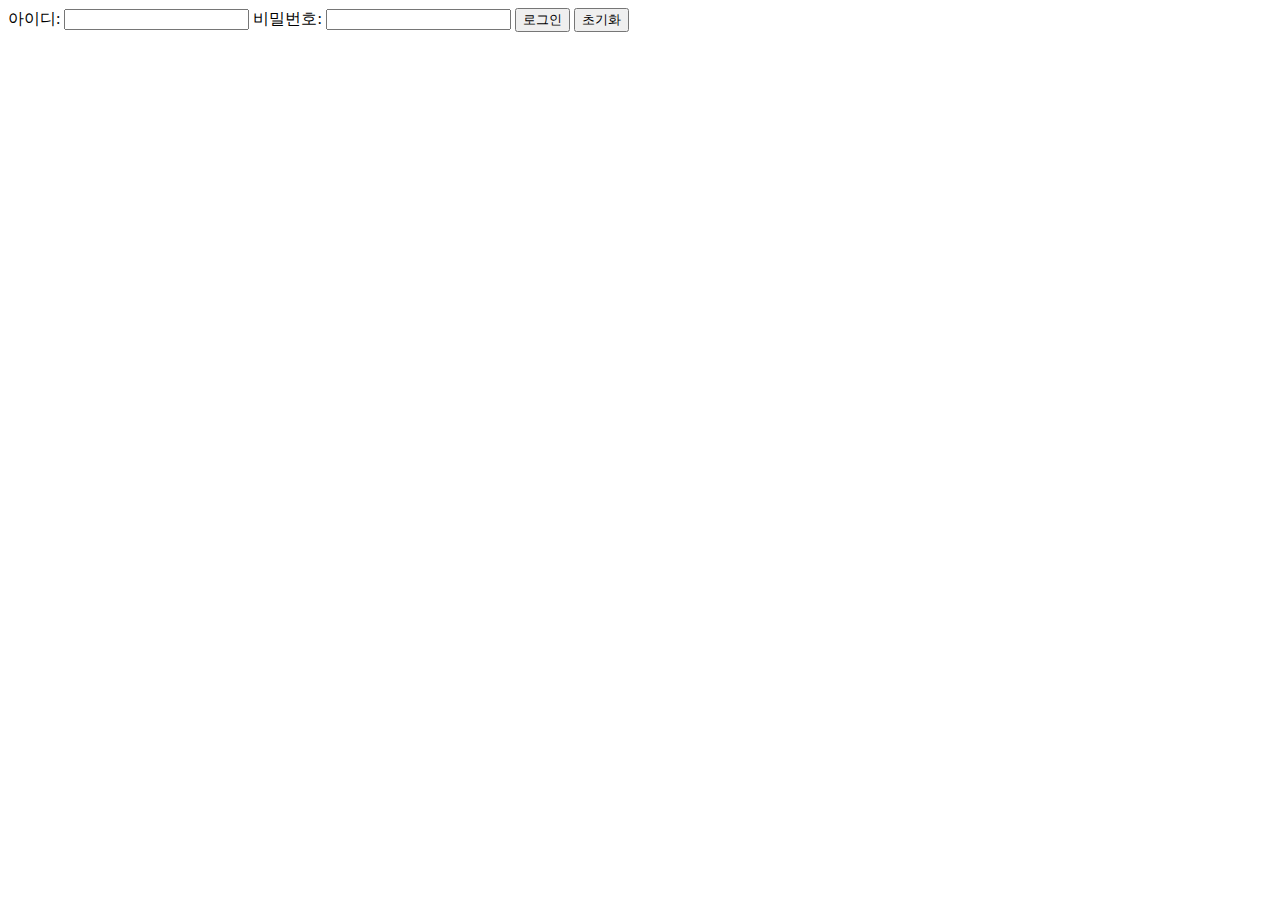
<file: testProj/login11.html>
<!DOCTYPE html>
<html>
<head>
<meta charset="UTF-8">
<title>Insert title here</title>
</head>
<body>
	<form action="login11" method="post" name="frmlogin">
		아이디: <input type="text" name="user_id">
		비밀번호: <input type="password" name="user_pw">
		<input type="submit" value="로그인"> 
		<input type="reset" value="초기화">
	</form>
</body>
</html>
</file>
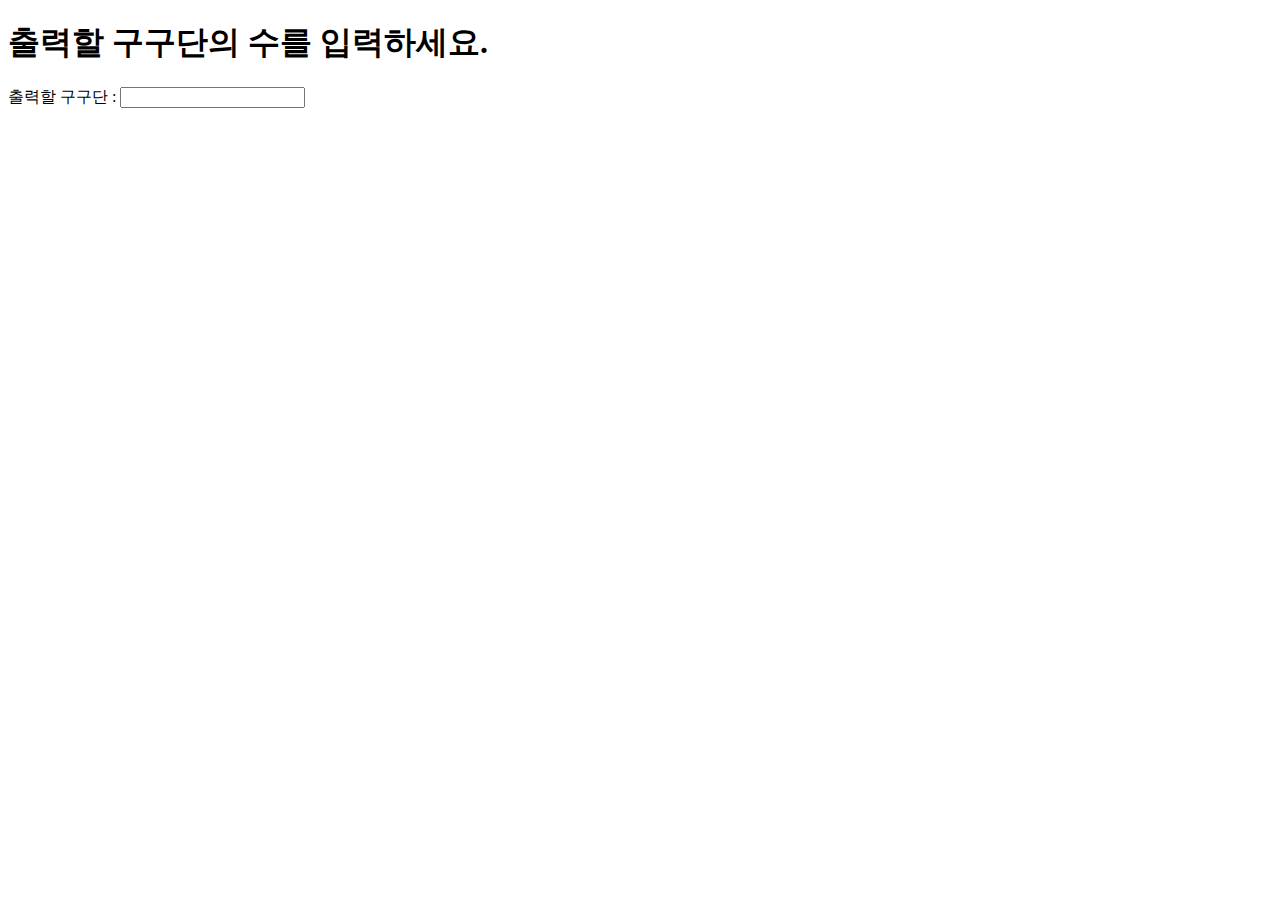
<file: testProj/src/main/webapp/jsp01/gugudan.html>
<!DOCTYPE html>
<html>
<head>
<meta charset="UTF-8">
<title>Insert title here</title>
</head>
<body>
	<h1>출력할 구구단의 수를 입력하세요.</h1>
	출력할 구구단 : <input type="text" name="dan"> <br>
</body>
</html>
</file>
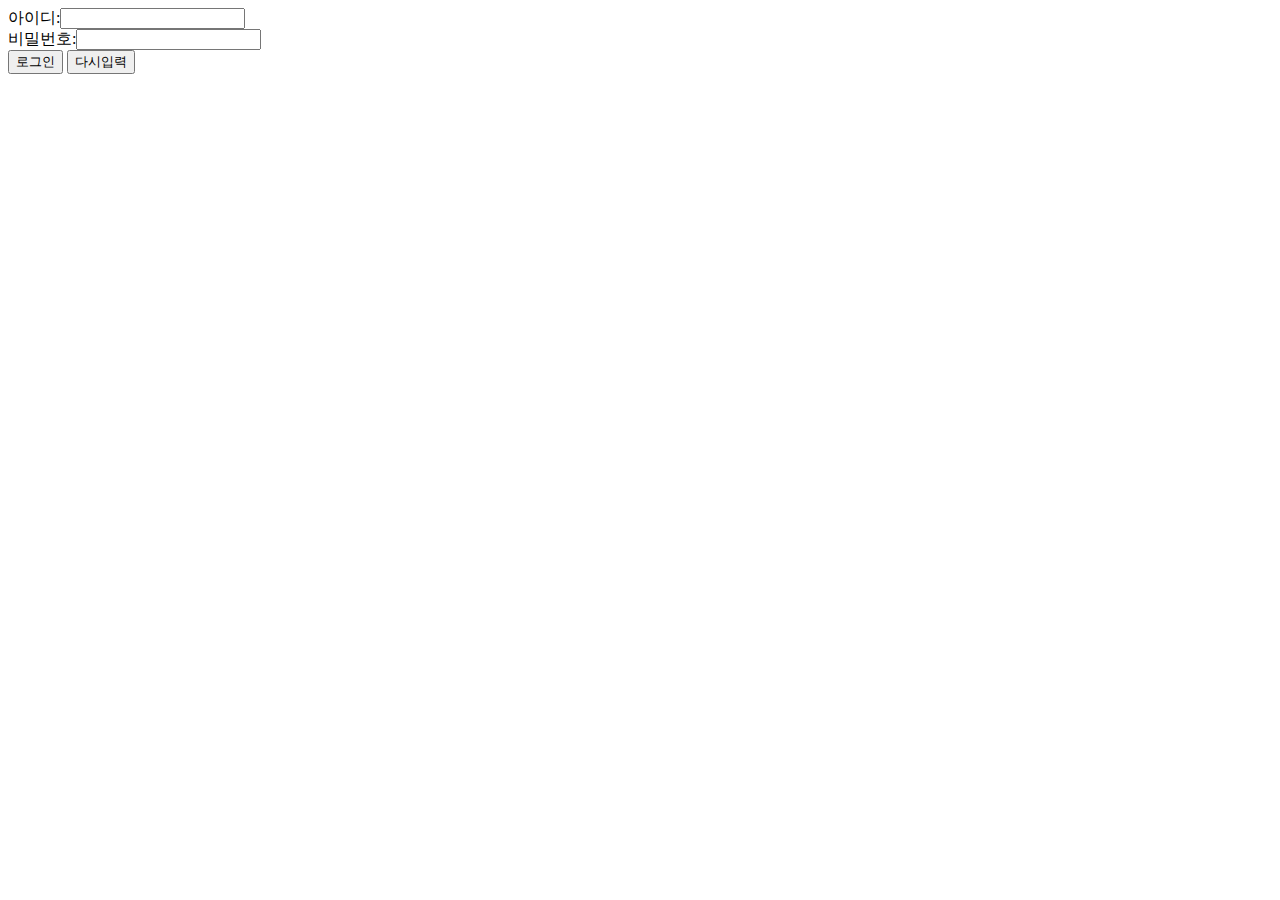
<file: testProj/src/main/webapp/jsp01/login5.html>
<!DOCTYPE html>
<html>
<head>
<meta charset="UTF-8">
<title>Insert title here</title>
<script>
	function fn_validate() {
		
		let frmLogin=document.frmLogin;
		
		//중복이 되니 변수로 만들자
		/* document.frmLogin.user_id;
		document.frmLogin.user_pw;
		document.frmLogin.user_addr; */
		
		let user_id=frmLogin.user_id.value;
		let user_pw=frmLogin.user_pw.value;
		
		if((user_id.length==0 || user_id=="") ||
			(user_pw.length==0 || user_pw=="")){
			alert("아이디와 비밀번호를 입력하세요");
			return false;
		} else {
			frmLogin.method="post";
			frmLogin.action="login5";
			frmLogin.submit();
		}
		
		/* frmLogin.method="post";
		frmLogin.action="login5";
		frmLogin.submit(); */
	}
</script>

</head>
<body>
	<form action="login5" method="post" name="frmLogin"> 
		아이디:<input type="text" name="user_id"><br>
		비밀번호:<input type="password" name="user_pw"> <br>
		<input type="submit"  onClick="fn_validate()"  value="로그인">
		<input type="reset" value="다시입력">	
	</form>
</body>
</html>
</file>
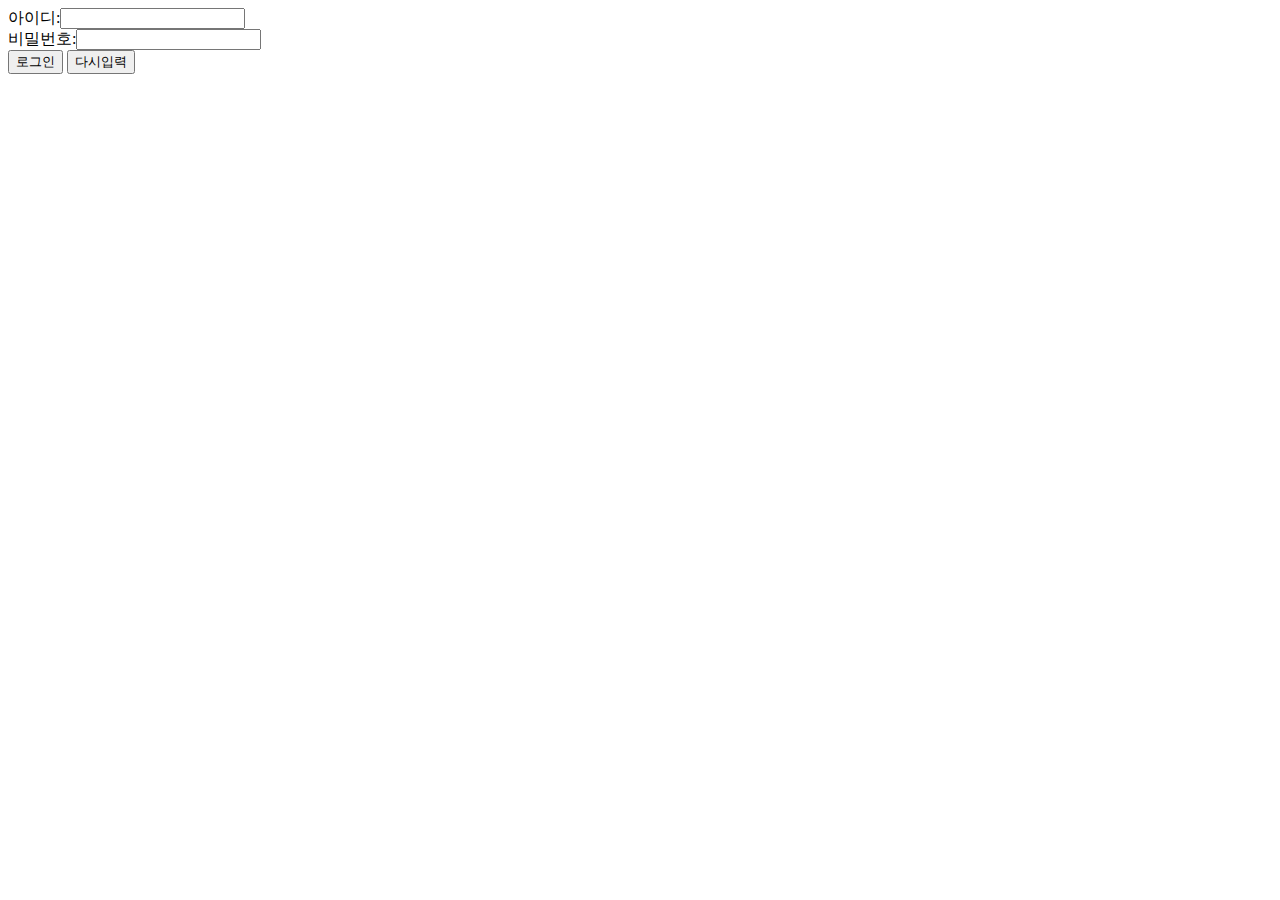
<file: testProj/src/main/webapp/jsp01/login6.html>
<html>
<head>
<meta charset="UTF-8">
<title>Insert title here</title>
<script>
	function fn_validate() {
		
		let frmLogin=document.frmLogin;
		
		let user_id=frmLogin.user_id.trim();
		let user_pw=frmLogin.user_pw.trim();
		
		if((user_id.length==0 || user_id=="") ||
			(user_pw.length==0 || user_pw=="")){
			alert("아이디와 비밀번호를 입력하세요");
			return false;
		} else {
			return true;
			/* frmLogin.method="post";
			frmLogin.action="login6";
			frmLogin.submit(); */
		}
		
	}
</script>

</head>
<body>
	<form action="login6" method="post" name="frmLogin" onsubmit="return fn_validate()"> 
		아이디:<input type="text" name="user_id"><br>
		비밀번호:<input type="password" name="user_pw"> <br>
		<input type="submit"  onClick="fn_validate()"  value="로그인">
		<input type="reset" value="다시입력">	
	</form>
</body>
</html>
</file>
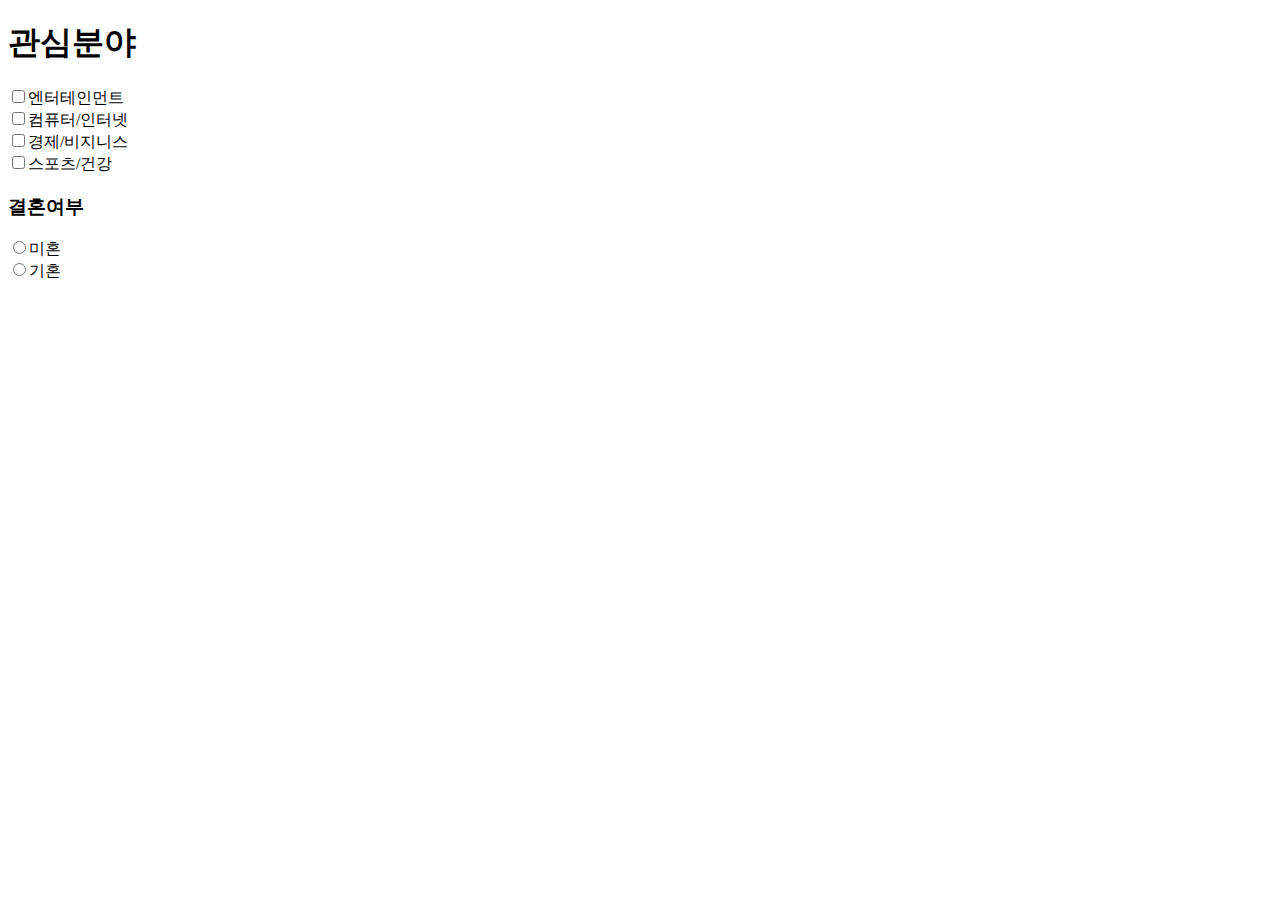
<file: testProj/src/main/webapp/test01/checkbox.html>
<!DOCTYPE html>
<html>
<head>
<meta charset="UTF-8">
<title>Insert title here</title>
</head>
<body>
	<form action="rcform.jsp" method="post" name="rcform">
		<h1>관심분야</h1>
		<input type="checkbox" name="cp" value="엔터테인먼트">엔터테인먼트<br>
		<input type="checkbox" name="cp" value="컴퓨터/인터넷">컴퓨터/인터넷<br>
		<input type="checkbox" name="cp" value="경제/비지니스">경제/비지니스<br>
		<input type="checkbox" name="cp" value="스포츠/건강">스포츠/건강<br>
		
		<h3>결혼여부</h3>
		<input type="radio" name="m_state" value="미혼">미혼<br>
		<input type="radio" name="m_state" value="기혼">기혼<br>

	
	</form>
</body>
</html>
</file>
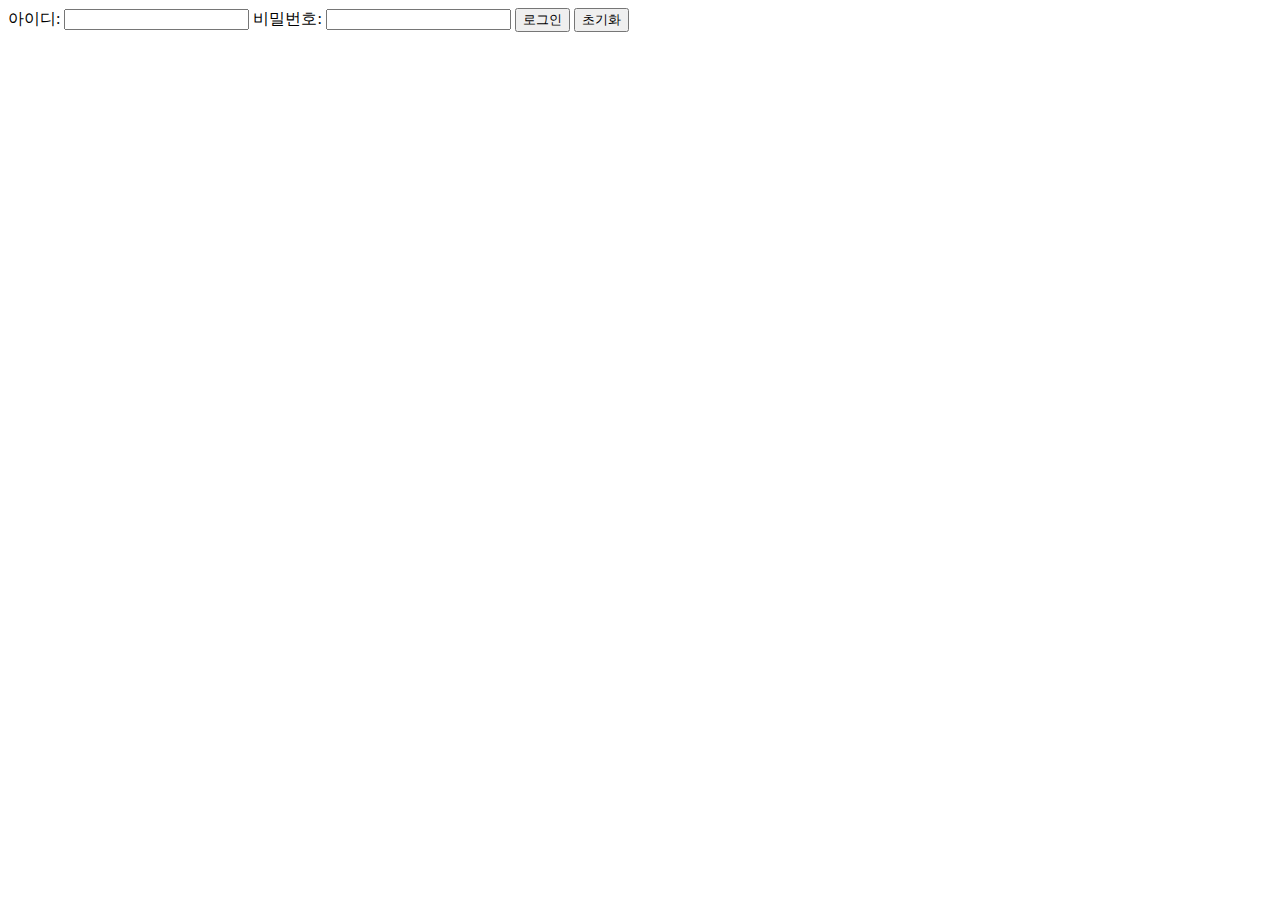
<file: testProj/src/main/webapp/test01/test07.html>
<!DOCTYPE html>
<html>
<head>
<meta charset="UTF-8">
<title>Insert title here</title>
</head>
<body>
	<form action="login" method="get" name="frmlogin">
		아이디: <input type="text" name="user_id">
		비밀번호: <input type="password" name="user_pw">
		<input type="submit" value="로그인"> 
		<input type="reset" value="초기화">
	</form>
</body>
</html>
</file>
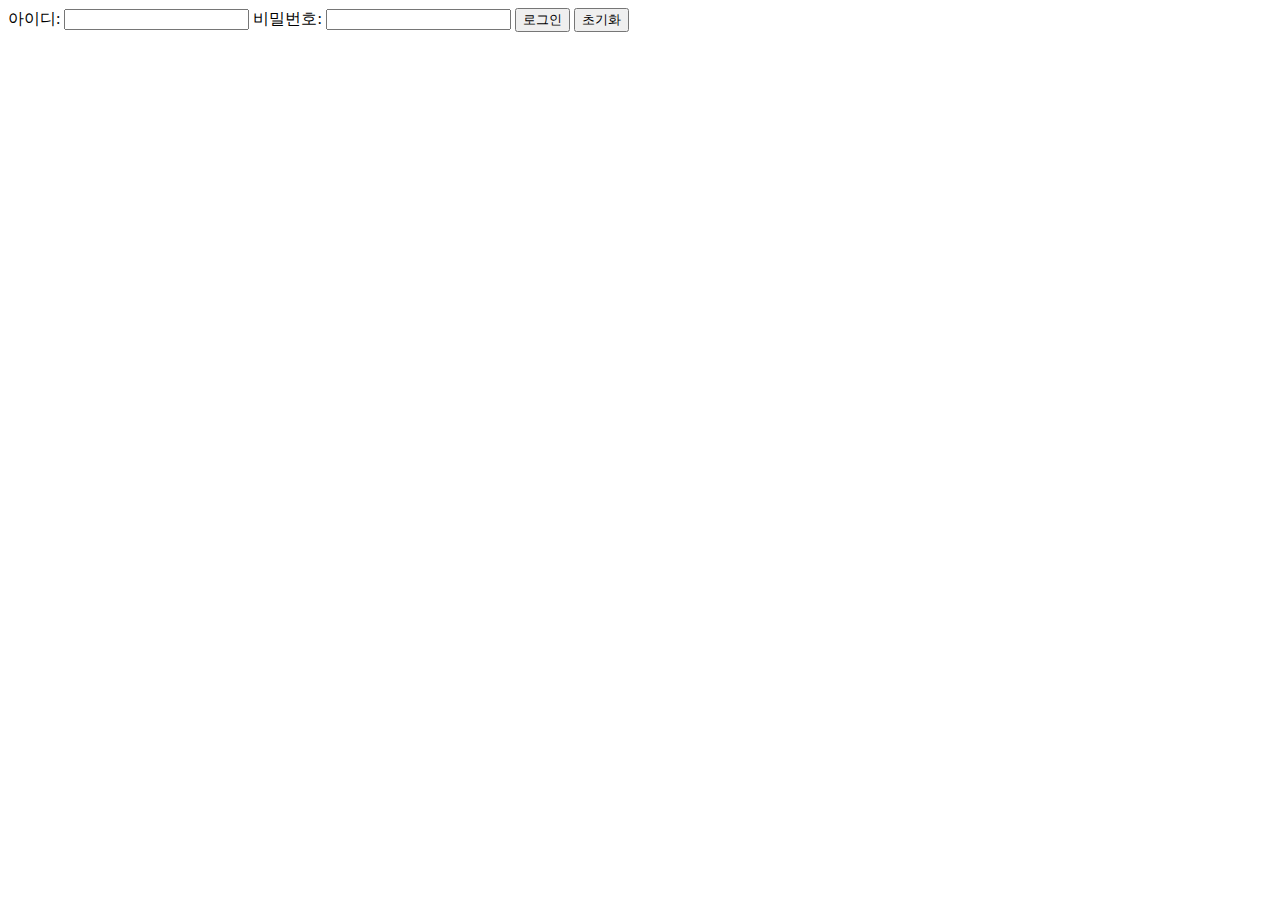
<file: testProj/src/main/webapp/WEB-INF/login08.html>
<!DOCTYPE html>
<html>
<head>
<meta charset="UTF-8">
<title>Insert title here</title>
</head>
<body>
	<form action="login" method="post" name="frmlogin">
		아이디: <input type="text" name="user_id">
		비밀번호: <input type="password" name="user_pw">
		<input type="submit" value="로그인"> 
		<input type="reset" value="초기화">
	</form>
</body>
</html>
</file>
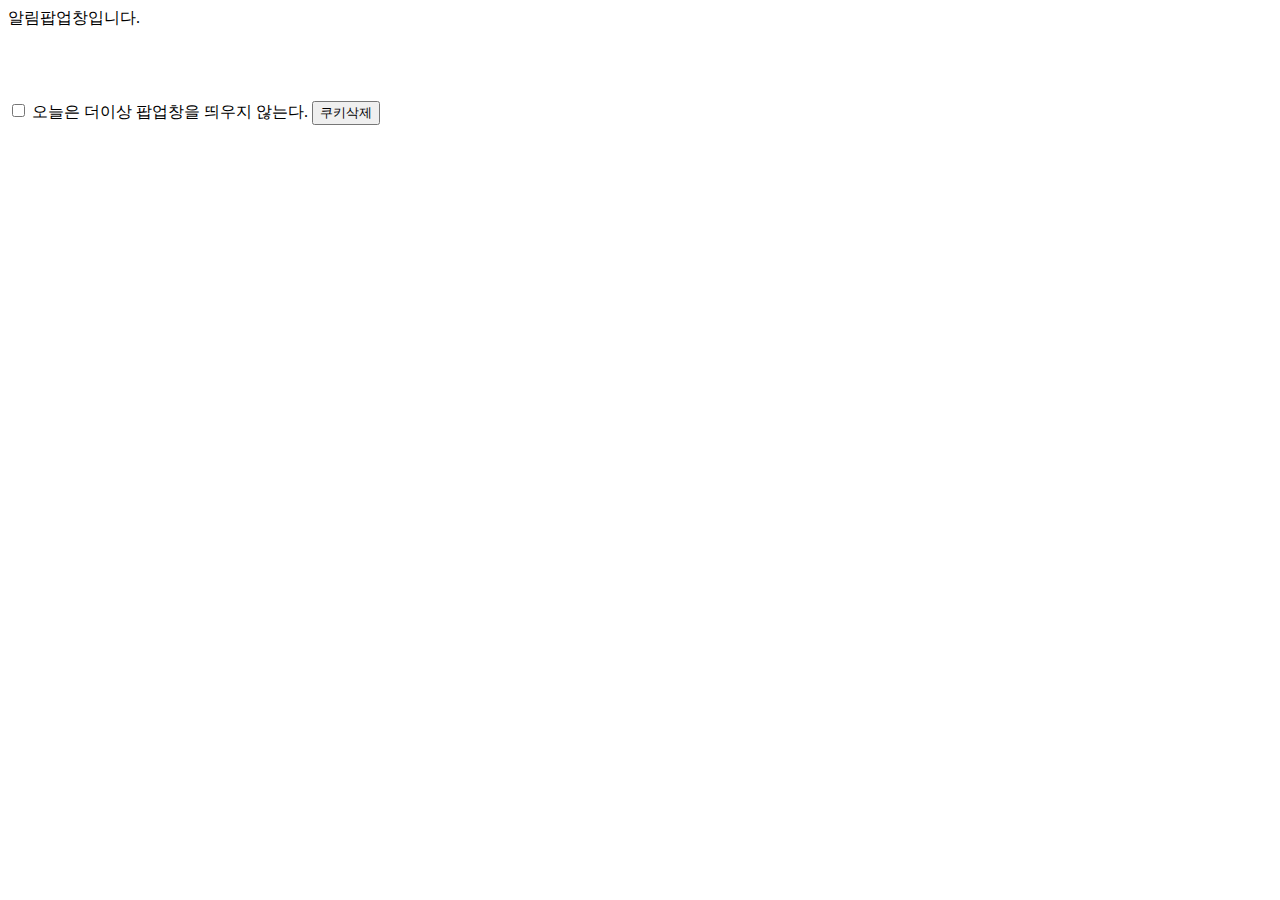
<file: testProj/src/main/webapp/WEB-INF/popUpTest.html>
<!DOCTYPE html>
<html>
<head>
<meta charset="UTF-8">
<title>Insert title here</title>
<script>
window.onload=pageLoad;

function pageLoad() {
	notShowPop=getCookvalue();
	
	window.open("popup.html","pop", "width:400,height=500");
}

function getCookValue(){
	if(document.cookie!="") {
		cookie=document.cookie.split(";");
		for (let i=0;i<cookie.length;i++){
			element=cookie[i].split("=");
			value=element[0];
			value=value.replace();
		}
	}
}

	function deleteCookie(){
		document.cookie = "notShowPop"+ "false" +";path=/; expires=-1";
	}

	function setPopUpStart(obj) {
	if(obj.checked==true) {
		let expireDate= new Date();
		exporeDate.setMonth(expireDate.getMonth+1);
		document.cookie="notShowPop"+"true"+";path=/; expires=" +
		expireDate.toGMTString();
	}
	}
</script>
</head>
<body>
 알림팝업창입니다.
 <br><br><br><br><br>
 <form>
 	<input type="checkbox" onclick="setPopUpStart(this)"> 오늘은 더이상 팝업창을 띄우지 않는다.
 	<input type="button" value="쿠키삭제" onclick="deleteCookie()">
 </form>
</body>
</html>
</file>
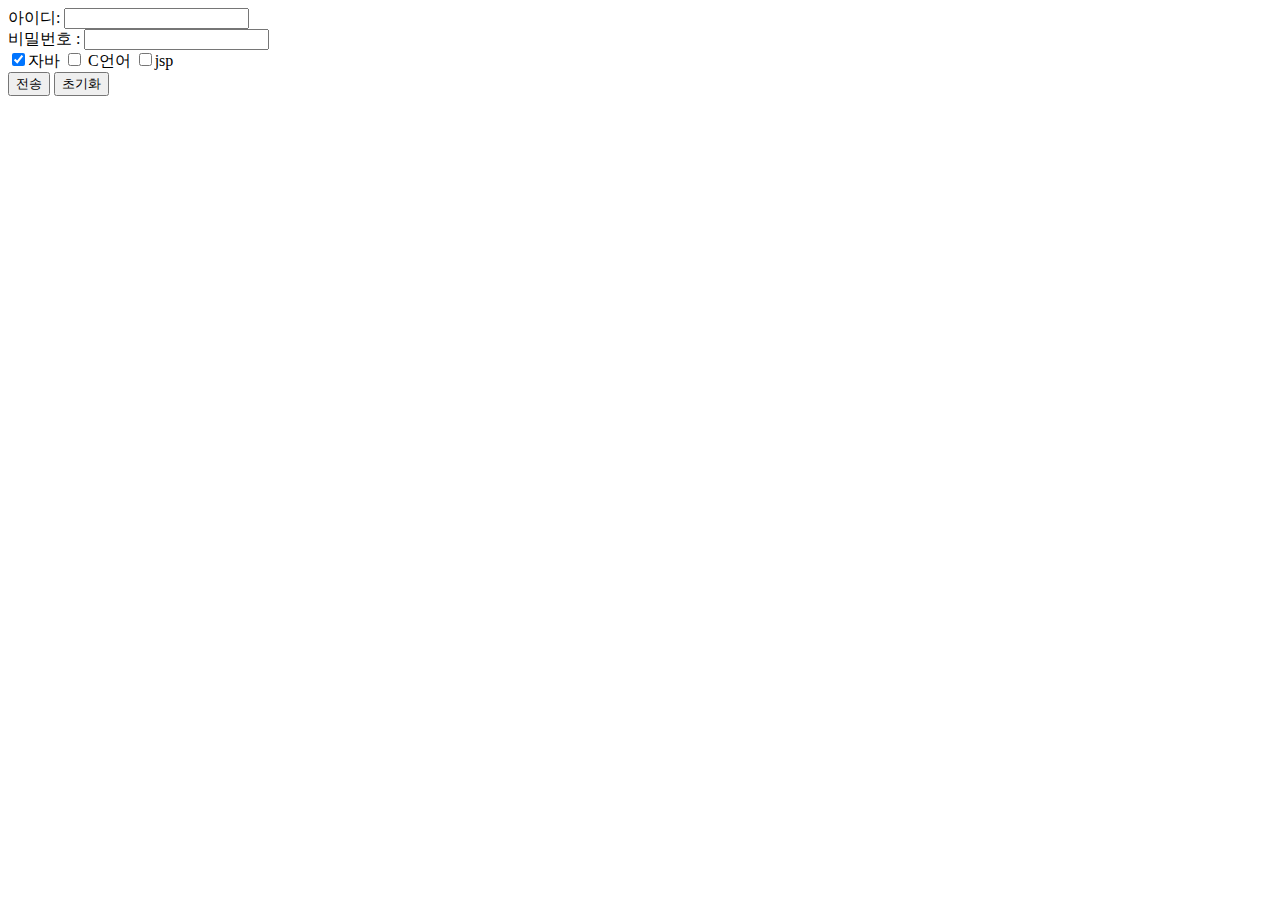
<file: testProj01/src/main/webapp/test01/input.html>
<!DOCTYPE html>
<html>
<head>
<meta charset="UTF-8">
<title>Insert title here</title>
</head>
<body>
	<form name="frmInput" method="get" action="/testProj01/input">
		아이디: <input type="text" name="user_id"> <br>
		비밀번호 : <input type="password" name="user_pwd"> <br>
		<input type="checkbox" name="subject" value="java" checked>자바
		<input type="checkbox" name="subject" value="c"> C언어
		<input type="checkbox" name="subject" value="jsp" >jsp
		<br>
		
		<input type="submit" value="전송">
		<input type="reset" value="초기화">
	</form>
</body>
</html>
</file>
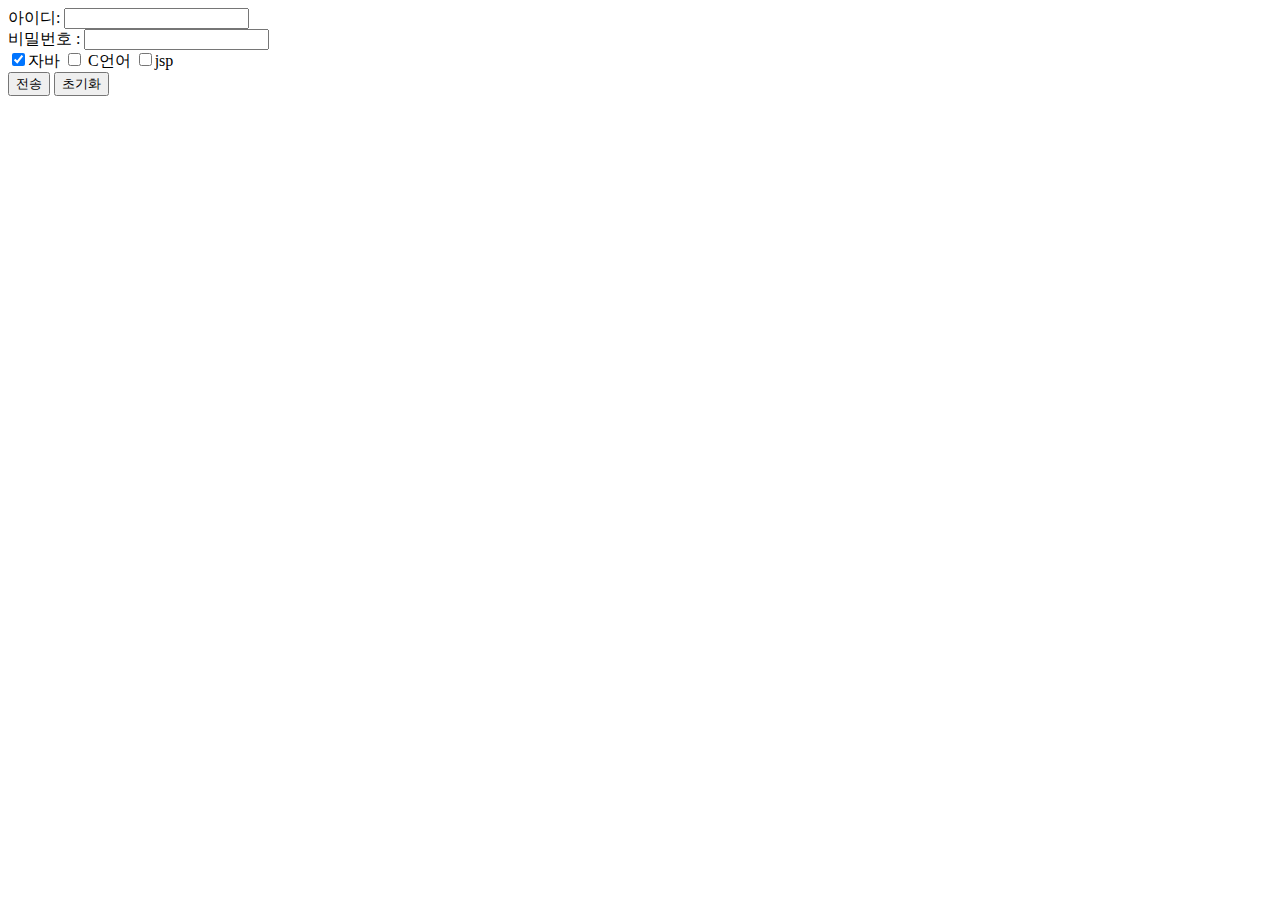
<file: testProj01/src/main/webapp/test01/input02.html>
<!DOCTYPE html>
<html>
<head>
<meta charset="UTF-8">
<title>Insert title here</title>
</head>
<body>
	<form name="frmInput" method="get" action="/testProj01/input2">
		아이디: <input type="text" name="user_id"> <br>
		비밀번호 : <input type="password" name="user_pwd"> <br>
		<input type="checkbox" name="subject" value="java" checked>자바
		<input type="checkbox" name="subject" value="c"> C언어
		<input type="checkbox" name="subject" value="jsp" >jsp
		<br>
		
		<input type="submit" value="전송">
		<input type="reset" value="초기화">
	</form>
</body>
</html>
</file>
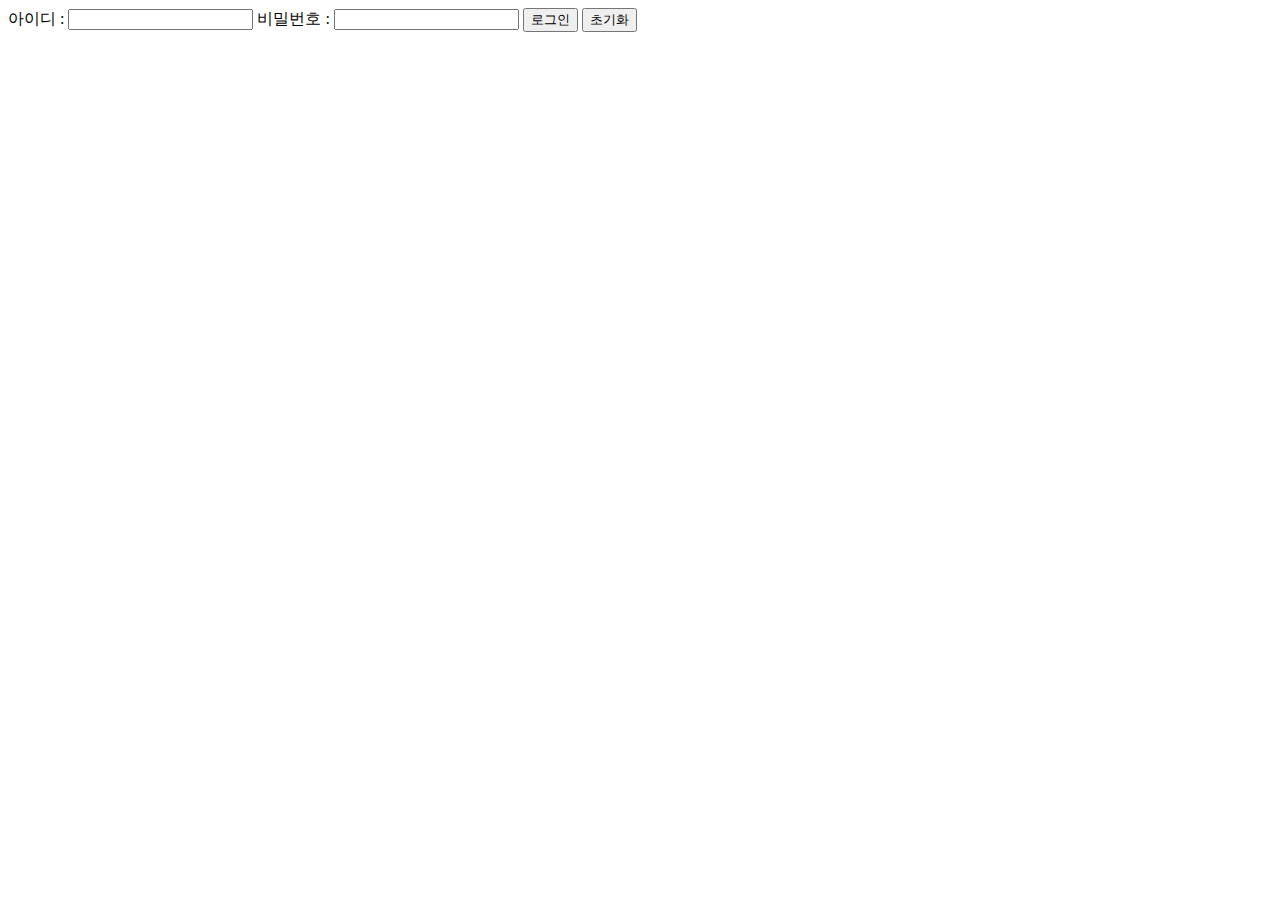
<file: testProj01/src/main/webapp/test01/login.html>
<!DOCTYPE html>
<html>
<head>
<meta charset="UTF-8">
<title>Insert title here</title>
</head>
<body>
	<form name="frmlogin" method="get" action="/testProj01/login" enctype="UTF-8">
		아이디 : <input type="text" name="user_id">
		비밀번호 : <input type="password" name="user_pwd" />
	<input type="submit" value="로그인">
	<input type="reset" value="초기화"/>
	</form>
</body>
</html>
</file>
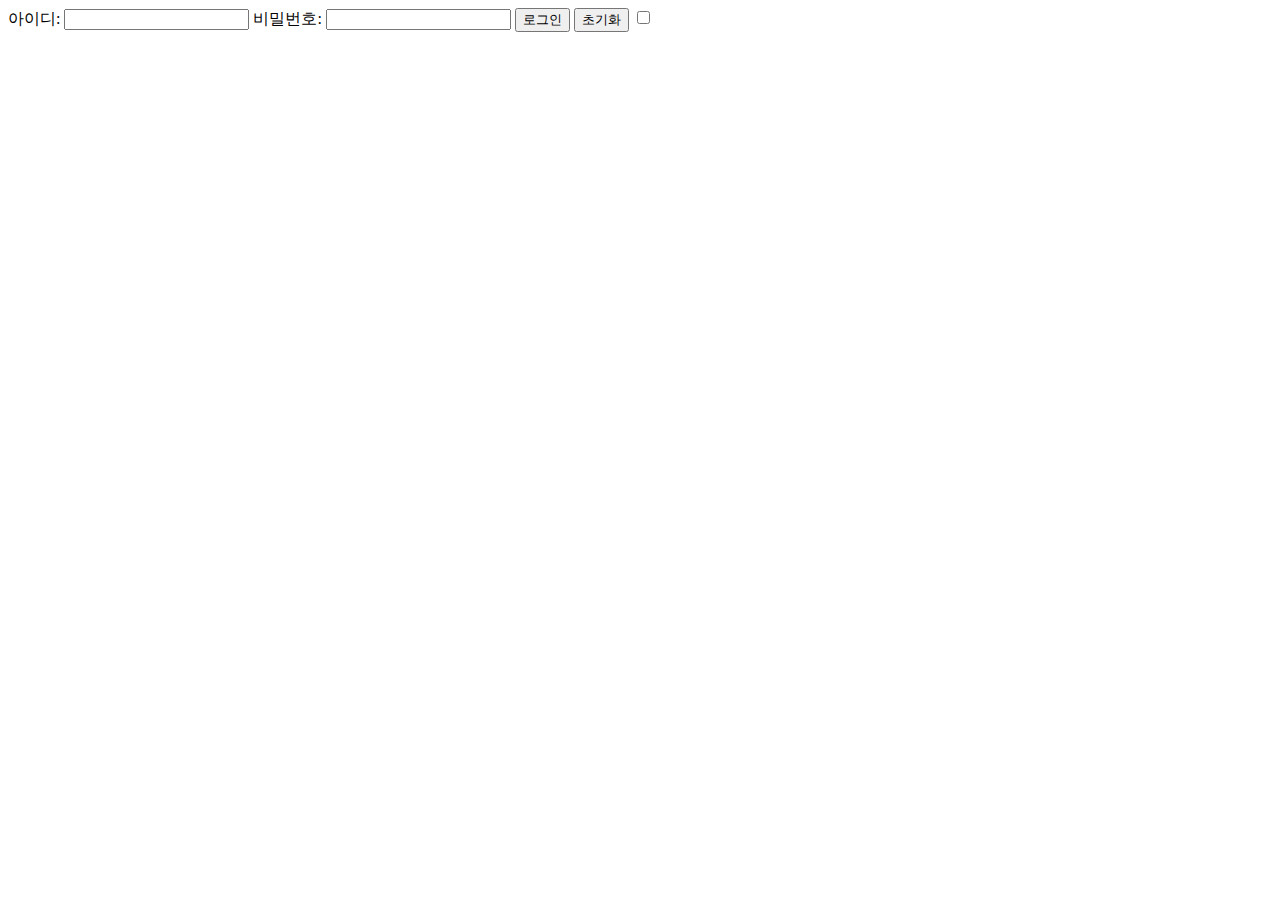
<file: testProj/src/main/java/sec01/ex01/login1.html>
<!DOCTYPE html>
<html>
<head>
<meta charset="UTF-8">
<title>Insert title here</title>
</head>
<body>
	<form action="login" method="get" name="frmlogin">
		아이디: <input type="text" name="user_id">
		비밀번호: <input type="password" name="user_pw">
		<input type="submit" value="로그인"> 
		<input type="reset" value="초기화">
		
		
		<input type="checkbox" name="subject" value="java">
	</form>
</body>
</html>
</file>
